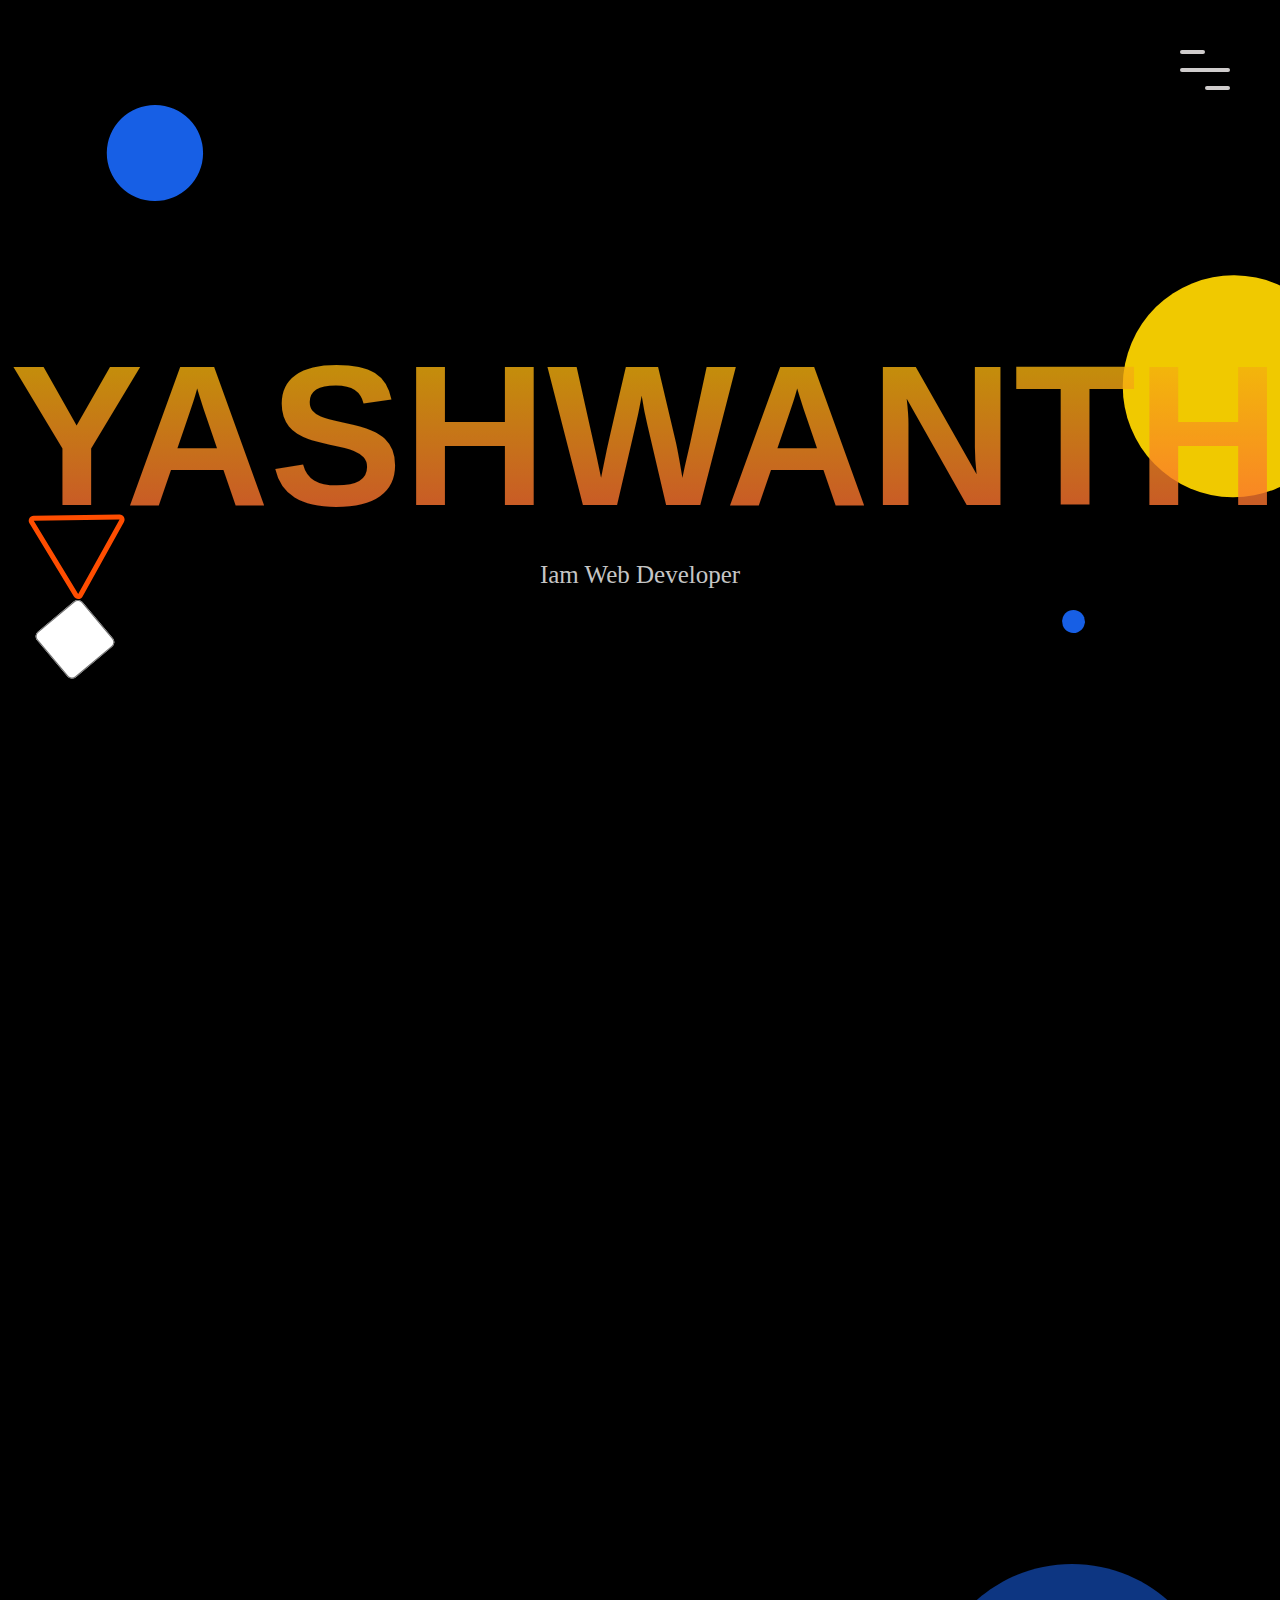
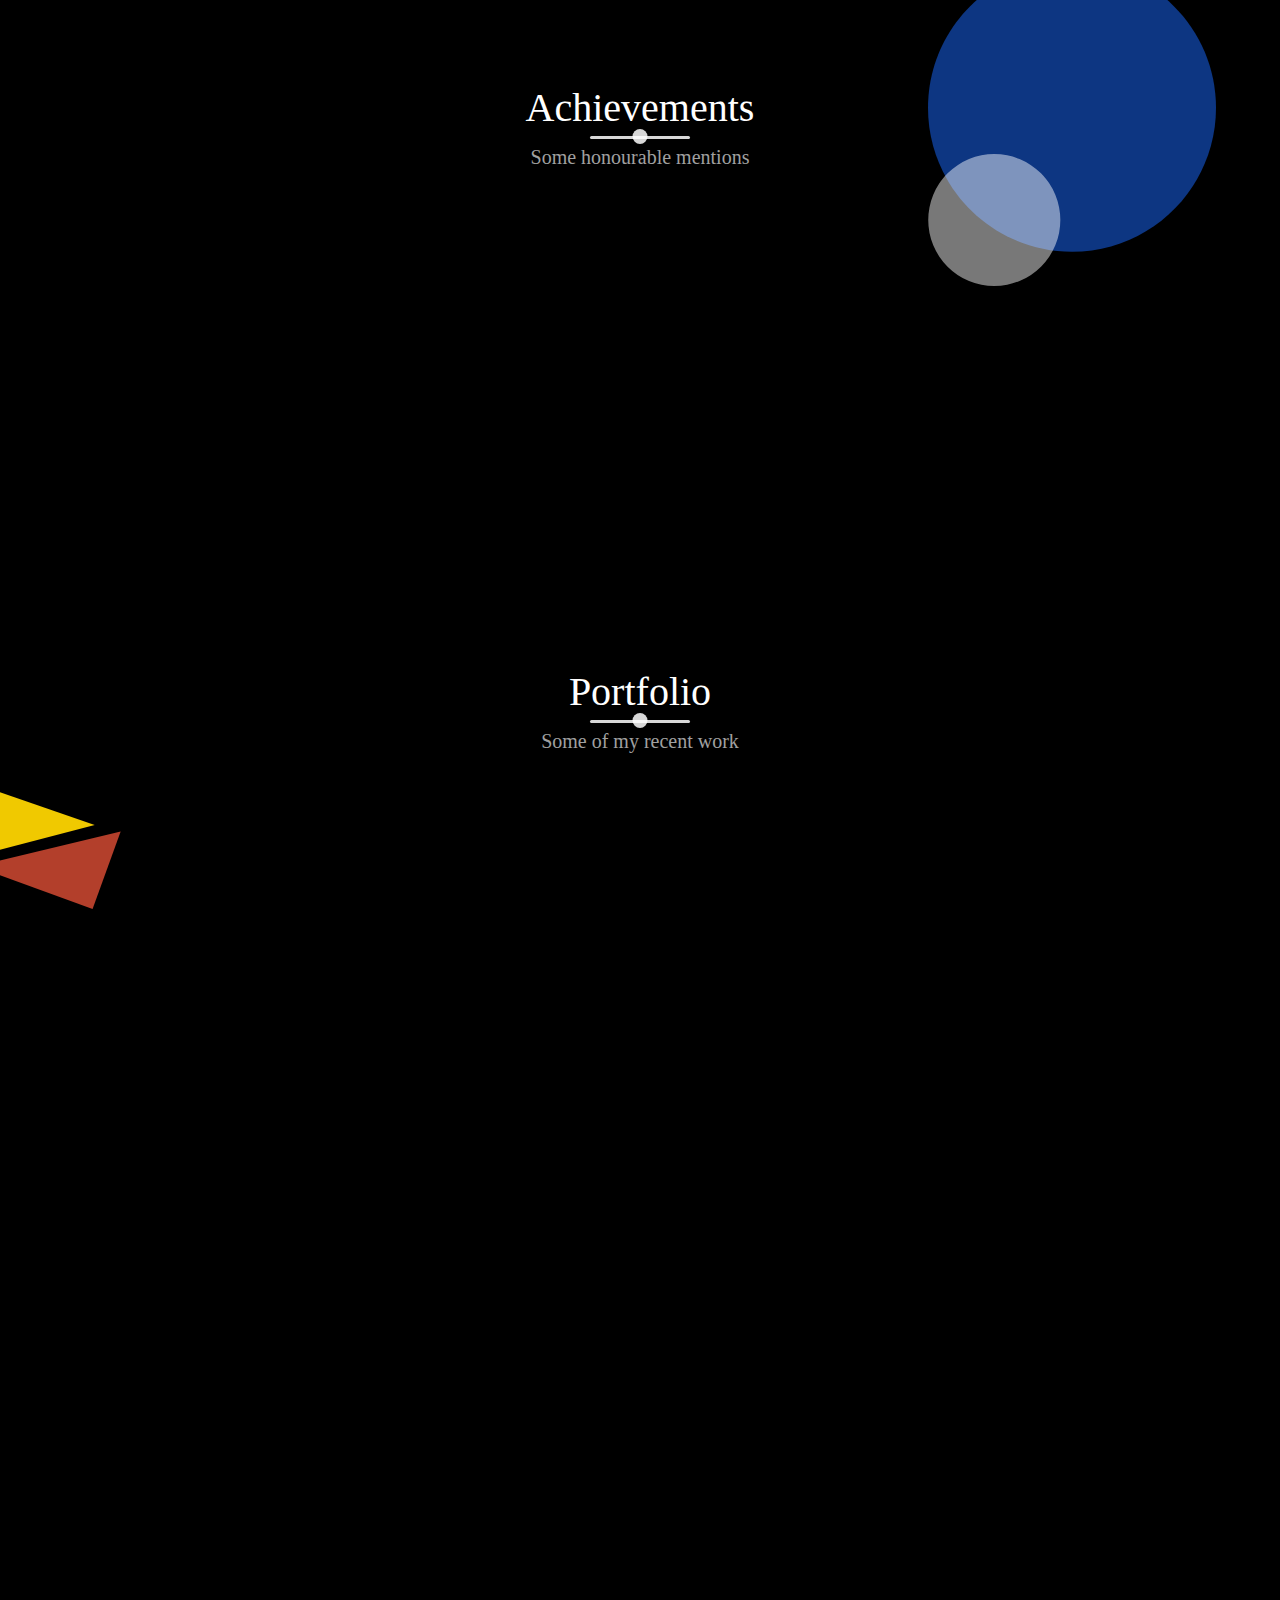
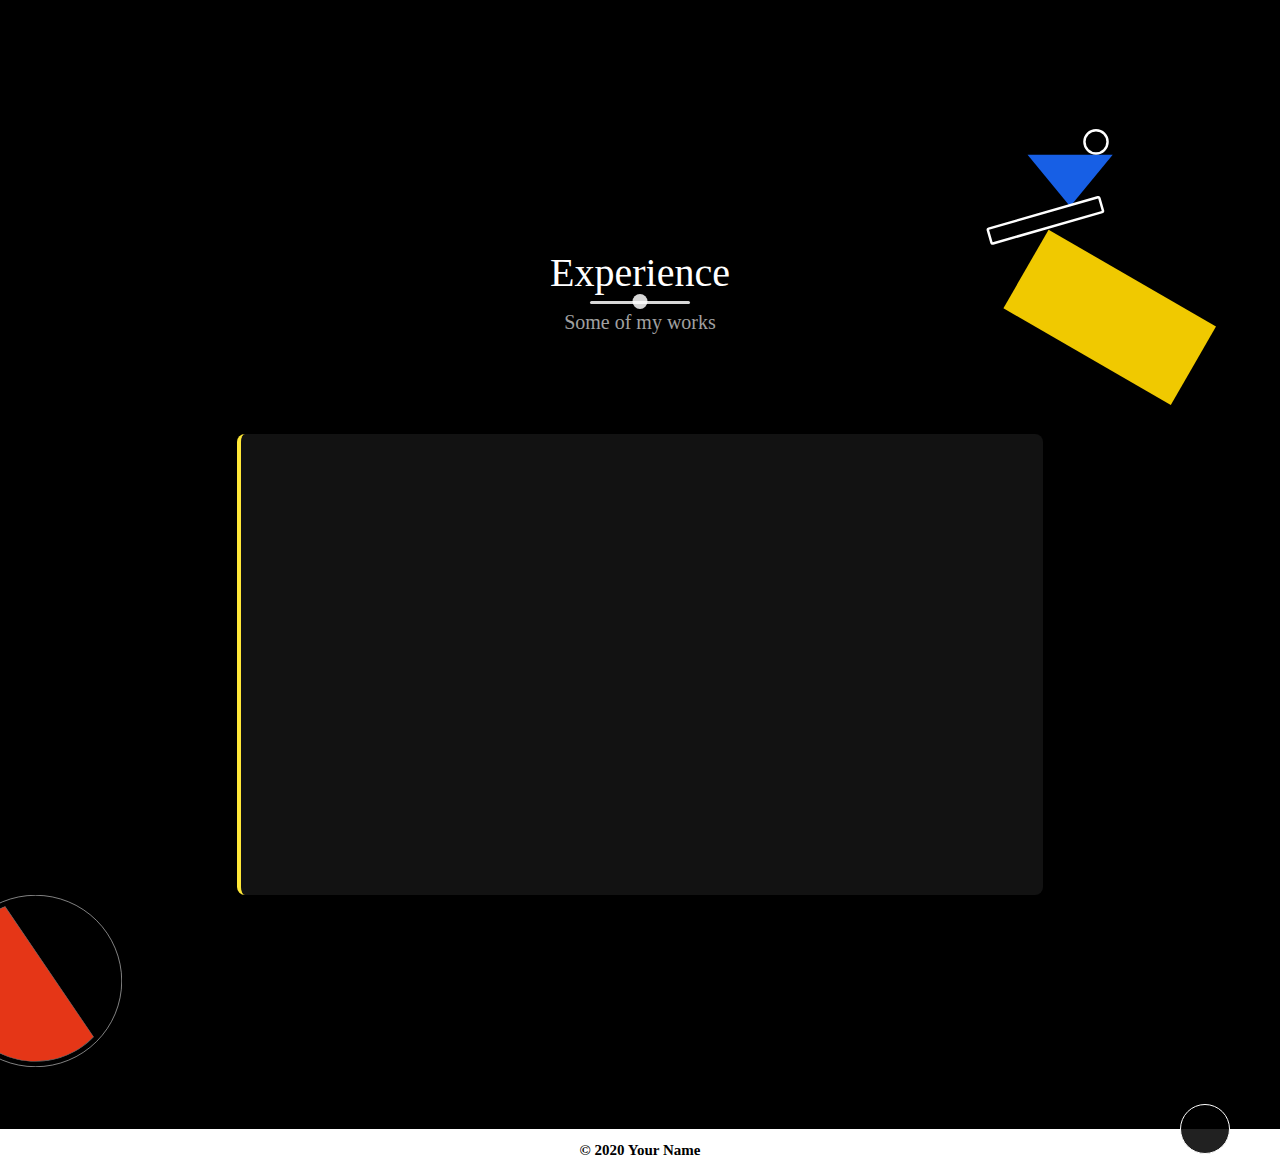
<file: Task4/Basic Portfolio Website/index.html>
<!DOCTYPE html>
<html lang="en">

<head>
    <meta charset="UTF-8">
    <meta name="viewport" content="width=device-width, initial-scale=1">
    <title>Your Name</title>
    <link rel="stylesheet" href="https://unpkg.com/aos@next/dist/aos.css" />
    <link rel="stylesheet" href="https://use.fontawesome.com/releases/v5.7.2/css/all.css"
        integrity="sha384-fnmOCqbTlWIlj8LyTjo7mOUStjsKC4pOpQbqyi7RrhN7udi9RwhKkMHpvLbHG9Sr" crossorigin="anonymous">
    <link rel="stylesheet" href="main.css">
    <link rel='icon' href='favicon.ico' type='image/x-icon'/>
    <link href="//db.onlinewebfonts.com/c/bd317adf74e5e7e564eb61ce9926cc6d?family=Gotham" rel="stylesheet" type="text/css"/>
    <link href="//db.onlinewebfonts.com/c/9a2bc11be56851dde98c1b49302cc21a?family=Gotham+Medium" rel="stylesheet" type="text/css"/>
    <link href="//db.onlinewebfonts.com/c/0923ee644c97a87d70269aa80a6f1e79?family=The+Historia+Demo" rel="stylesheet" type="text/css"/>
    <meta name="google-site-verification" content="9P7lBLkCpxEcZAig0uq5LQzN-YUIhlLA37V1Gj3avcg" />
</head>

<body>
    <header>
        <div class="left-circ" >
                <img src="images/Group 1953.svg" alt="" >
            </div>
            <div class="circle-img" >
                <img src="images/Group 1951.svg" alt="" >
            </div>
        <div class="menu-toggler">
            <div class="bar half start"></div>
            <div class="bar"></div>
            <div class="bar half end"></div>
        </div>
        <nav class="top-nav">
            <ul class="nav-list">
                <li>
                    <a href="index.html" class="nav-link">Home</a>

                </li>
                <li>
                    <a href="#about" class="nav-link">About</a>

                </li>
                <li>
                    <a href="#services" class="nav-link">Achievements</a>

                </li>
                <li>
                    <a href="#portfolio" class="nav-link">Portfolio</a>

                </li>
                <li>
                    <a href="#experience" class="nav-link">Experience</a>

                </li>
               
            </ul>
        </nav>
        <div class="landing-text">
           
           
            <h1>YASHWANTH</h1>
            <h6>Iam Web Developer</h6>
            <div class="scrolldown">
                <span></span>
                <span></span>
                <span></span>
            </div>
        </div>
        
    </header>

    <section class="about" id="about">
        <div class="container">
            <div class="profile-img" >
                <img src="images/profileimg.jpg"  data-aos="fade-up" data-aos-delay="300ms">
                
            </div>
            <div class="skills-img" >
                <img src="images/blackball.svg" alt="" >
            </div>
            
            <div class="about-details" data-aos="fade-up" data-aos-delay="300ms" >
                <div class="about-heading">
                    <h1>About</h1>
                    <h6>Myself</h6>
                </div>
                <br>
                <h3> Hi! This is Yashwanth. </h3>
                <br>
                <p>
                  i am pursuing MCA in aditya university.
                    
                    <br> 
                    <br>
                    <a href="" class="cta">Checkout my Resume</a>
                
                    
                </p>
                <br>
               
                <address>Contact me here <a href="mailto:yourmail@gmail.com" > yourmail@gmail.com</a>
                </address>
                
                <div class="social-media"  >
                    <ul class="nav-list"  >
                        <li>
                            <a href="" class="icon-link">
                                <i class="fab fa-linkedin"></i>
                            </a>
                        </li>
                        <li>
                            <a href="" class="icon-link">
                                <i class="fab fa-github-square"></i>
                            </a>
                        </li>
                        <li>
                            <a href="" class="icon-link">
                                <i class="fab fa-twitter-square"></i>
                            </a>
                        </li>
                        <li>
                            <a href="" class="icon-link">
                                <i class="fab fa-behance-square"></i>
                            </a>
                        </li>
                        <li>
                            <a href="" class="icon-link">
                                <i class="fab fa-medium"></i>
                            </a>
                        </li>
                    </ul>
                </div>
                 
            </div>
            
        </div>
    </section>

    <section class="services" id="services" >
        
        <div class="container">
            <div class="services-img" >
                <img src="images/Rectangle 5651.svg" alt="" >
            </div>
            <div class="section-heading" >
                <h1>Achievements</h1>
                <h6>Some honourable mentions</h6>
            </div>
          
            <div class="my-skills" data-aos="fade-right" data-aos-delay="100ms">
                <div class="skill"  data-date="Title" data-aos="fade-right" data-aos-delay="300ms">
          
                    <h3>Achievement 1</h3>
                    <p>
                        Lorem ipsum, dolor sit amet consectetur adipisicing elit. Nesciunt accusantium magni ex sapiente incidunt at reprehenderit, nulla inventore. Illum, porro aperiam?
                    </p>
                    <br>
                    <a href=" " class="cta">View Project/Certificate</a>
                </div>
                <div class="skill" data-date="Title" data-aos="fade-right" data-aos-delay="600ms">
                
                    <h3>Achievement 2</h3>
                    <p>
                        Lorem ipsum, dolor sit amet consectetur adipisicing elit. Nesciunt accusantium magni ex sapiente incidunt at reprehenderit, nulla inventore. Illum, porro aperiam?
                    </p>
                    <br>
                    <a href="" class="cta">View Project/Certificate</a>
                </div>
                <div class="skill" data-date="Title" data-aos="fade-right" data-aos-delay="900ms">

                    <h3>Achievement 3</h3>
                    <p>
                        Lorem ipsum, dolor sit amet consectetur adipisicing elit. Nesciunt accusantium magni ex sapiente incidunt at reprehenderit, nulla inventore. Illum, porro aperiam? 
                    </p>
                    <br>
                    <a href=" " class="cta">View Project/Certificate</a>
                </div>
                <div class="skill" data-date="Title" data-aos="fade-right" data-aos-delay="1200ms">
                   
                    <h3>Achievement 4</h3>
                    <p>
                        Lorem ipsum, dolor sit amet consectetur adipisicing elit. Nesciunt accusantium magni ex sapiente incidunt at reprehenderit, nulla inventore. Illum, porro aperiam?
                    </p>
                    <br>
                    <a href="" class="cta">View Project/Certificate</a>
                </div>
                
                
            </div>
           
            </div>
        </div>
    </section>

    <section class="portfolio" id="portfolio">
        <div class="container">
            <div class="section-heading">
                <h1>Portfolio</h1>
                <h6>Some of my recent work</h6>
            </div>
            <div class="portfolio-item" data-aos="fade-in" data-aos-duration="300ms">
                <div class="portfolio-img has-margin-right">
                    <img src="images/portitem2.png" alt="">
                </div>
                <div class="portfolio-description">
                    <h6>Project 1</h6>
                    <h1>Key Point of Project</h1>
                    <p>
                        Lorem ipsum, dolor sit amet consectetur adipisicing elit. Nesciunt accusantium magni ex sapiente incidunt at reprehenderit, nulla inventore. Illum, porro aperiam? 
                        </p>
                    <a href="" class="cta">View Project</a>
                </div>
            </div>
            <div class="portfolio-item" data-aos="fade-in" data-aos-duration="300ms">
                <div class="portfolio-description has-margin-right">
                    <h6>Project 2</h6>
                    <h1>Key Point of Project</h1>
                    <p>
                        Lorem ipsum, dolor sit amet consectetur adipisicing elit. Nesciunt accusantium magni ex sapiente incidunt at reprehenderit, nulla inventore. Illum, porro aperiam?
                    </p>
                    <a href="" class="cta">View Project</a>
                </div>
                <div class="portfolio-img has-margin-left">
                    <img src="images/portitem1.png" alt="">
                </div>
            </div>
            <div class="portfolio-item" data-aos="fade-in" data-aos-duration="300ms">
                <div class="portfolio-img has-margin-right">
                    <img src="images/portitem3.png" alt="">
                </div>
                <div class="portfolio-description">
                    <h6>Project 3</h6>
                    <h1>Key Point of the Project</h1>
                    <p>
                        Lorem ipsum, dolor sit amet consectetur adipisicing elit. Nesciunt accusantium magni ex sapiente incidunt at reprehenderit, nulla inventore. Illum, porro aperiam?
                    </p>
                    <a href="" class="cta">View Project</a>
                </div>
            </div>
            <div class="experience-img" >
                <img src="images/Group 1949.svg" alt="" >
            </div>
            
        </div>
    </section>

    <section class="experience" id="experience">
        <div class="container" >
            <div class="section-heading">
                <h1>Experience</h1>
                <h6>Some of my works</h6>
            </div>
            <div class="timeline" >
                <ul>
                    <li class="date" data-date="Month 2021-Month 2021" data-aos="fade-up" data-aos-duration="300ms">
                        <h1>Designation 1</h1>
                        <p>Lorem ipsum, dolor sit amet consectetur adipisicing elit. Nesciunt accusantium magni ex sapiente incidunt at reprehenderit, nulla inventore. Illum, porro aperiam?
                        </p>
                        <br>
                        <a href="" class="cta">View Work</a>
                    </li>
                    <li class="date" data-date="Month 2020-Month 2020 | Month 2021-Month 2021" data-aos="fade-up" data-aos-duration="300ms">
                        <h1>Designation 2</h1>
                        <p>Lorem ipsum, dolor sit amet consectetur adipisicing elit. Nesciunt accusantium magni ex sapiente incidunt at reprehenderit, nulla inventore. Illum, porro aperiam?
                        </p>
                        <br>
                        <a href="" class="cta">View Work</a>
                    </li>
                    <li class="date" data-date="Month 2019-Month 2019" data-aos="fade-up" data-aos-duration="300ms">
                        <h1>Designation 3</h1>
                        <p>Lorem ipsum, dolor sit amet consectetur adipisicing elit. Nesciunt accusantium magni ex sapiente incidunt at reprehenderit, nulla inventore. Illum, porro aperiam?
                        </p>
                        <br>
                        <a href="" class="cta">View Project</a>
                    </li>
                </ul>
                <div class="contact-img" >
                    <img src="images/Group 1956.svg" alt="" >
                </div>
            </div>
        </div>
    </section>

   
    <footer class="copyright">
        <div class="up" id="up">
            <i class="fas fa-chevron-up"></i>
        </div>
        <p>&copy; 2020 Your Name</p>
    </footer>
    <script src="https://ajax.googleapis.com/ajax/libs/jquery/3.3.1/jquery.min.js"></script>
    
    <script src="https://unpkg.com/aos@next/dist/aos.js"></script>
    <script src="main.js"></script>
</body>

</html>
</file>
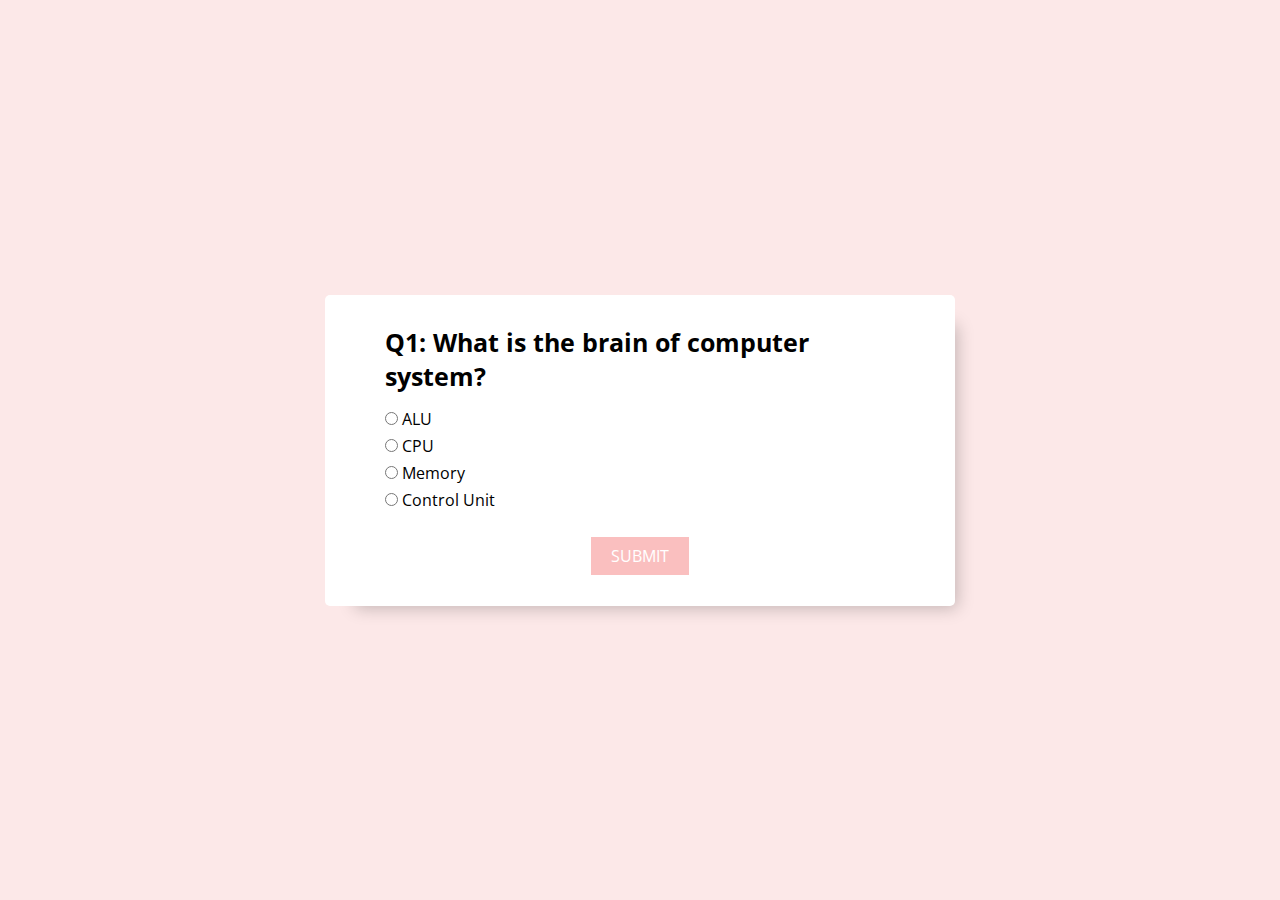
<file: Task3/QUIZ-APP-2/QUIZ-APP-2/index.html>
<!DOCTYPE html>
<html lang="en">
  <head>
    <meta charset="UTF-8" />
    <meta http-equiv="X-UA-Compatible" content="IE=edge" />
    <meta name="viewport" content="width=device-width, initial-scale=1.0" />
    <link rel="stylesheet" href="style.css" />
    <title>Quiz Website</title>
  </head>
  <body>

    <div class="main-div">
      <div class="inner-div">
        <h1 class="question">Question comes here.</h1>
        <ul>
          <li>
            <input type="radio" class="ans" name="ans" id="ans1" />
            <label for="answer" class="answer1">Answer option</label>
          </li>
          <li>
            <input type="radio" class="ans" name="ans" id="ans2" />
            <label for="answer" class="answer2">Answer option</label>
          </li>
          <li>
            <input type="radio" class="ans" name="ans" id="ans3" />
            <label for="answer" class="answer3">Answer option</label>
          </li>
          <li>
            <input type="radio" class="ans" name="ans" id="ans4" />
            <label for="answer" class="answer4">Answer option</label>
          </li>
        </ul>
        <div class="button-container">
          <buttom id="submit">Submit</buttom>
        </div>
        <div id="scoring" class="scoreBox">
            
        </div>
      </div>
    </div>
    <script src="script.js"></script>
  </body>
</html>
</file>
<file: Task4/Basic Portfolio Website/main.css>
@import url(//db.onlinewebfonts.com/c/0923ee644c97a87d70269aa80a6f1e79?family=The+Historia+Demo); 
@font-face {font-family: "The Historia Demo"; src: url("//db.onlinewebfonts.com/t/0923ee644c97a87d70269aa80a6f1e79.eot"); src: url("//db.onlinewebfonts.com/t/0923ee644c97a87d70269aa80a6f1e79.eot?#iefix") format("embedded-opentype"), url("//db.onlinewebfonts.com/t/0923ee644c97a87d70269aa80a6f1e79.woff2") format("woff2"), url("//db.onlinewebfonts.com/t/0923ee644c97a87d70269aa80a6f1e79.woff") format("woff"), url("//db.onlinewebfonts.com/t/0923ee644c97a87d70269aa80a6f1e79.ttf") format("truetype"), url("//db.onlinewebfonts.com/t/0923ee644c97a87d70269aa80a6f1e79.svg#The Historia Demo") format("svg"); }

@import url(//db.onlinewebfonts.com/c/9a2bc11be56851dde98c1b49302cc21a?family=Gotham+Medium);
@font-face {font-family: "Gotham Medium"; src: url("//db.onlinewebfonts.com/t/9a2bc11be56851dde98c1b49302cc21a.eot"); src: url("//db.onlinewebfonts.com/t/9a2bc11be56851dde98c1b49302cc21a.eot?#iefix") format("embedded-opentype"), url("//db.onlinewebfonts.com/t/9a2bc11be56851dde98c1b49302cc21a.woff2") format("woff2"), url("//db.onlinewebfonts.com/t/9a2bc11be56851dde98c1b49302cc21a.woff") format("woff"), url("//db.onlinewebfonts.com/t/9a2bc11be56851dde98c1b49302cc21a.ttf") format("truetype"), url("//db.onlinewebfonts.com/t/9a2bc11be56851dde98c1b49302cc21a.svg#Gotham Medium") format("svg"); }/*Start global*/


*{
    margin: 0;
    padding: 0;
    box-sizing: border-box;
    
}

html{
    font-size: 10px;
    font-family: 'Gotham Medium';
    color: #c5c5c5;
}

body{
    width: 100%;
    height: 100%;
    background: black no-repeat center fixed;
    background-size: cover;
}

section{
    padding: 6rem 0;
}

a{
    text-decoration: none;
    color:#2e89ff;
}

address { 
    display: block;
    font-style: normal;
    font-size: 1.8rem;
  } 

p{
    font-family: 'Gotham Medium';
    line-height: .6cm;
    font-size: 1.8rem;
    font-weight: 200;
}

img{
    width: 100%;
}


/*End global*/

/*Start reusable*/
.container{
    width: 90%;
    max-width: 120rem;
    height: 100%;
    margin: 0 auto;
    position: relative;
}

.section-heading{
    text-align: center;
    margin-bottom: 10rem;
}

.section-heading h1{
    font-size: 4rem;
    color: rgb(255, 255, 255);    
    font-weight: 400;
    position: relative;
    margin-bottom: 1.5rem
}

.section-heading h1::before,
.section-heading h1::after{
  content: '';
  position: absolute;
  bottom: -.8rem;
  left: 50%;
  transform: translateX(-50%);
  background-color: rgba(255, 255, 255, 0.842);
}

.section-heading h1::before{
  width: 10rem;
  height: 3px;
  border-radius: .8rem;
  }

.section-heading h1::after{
    width: 1.5rem;
    height: 1.5rem;
    border-radius: 100%;
    bottom: -1.3rem;
    }
  

.section-heading h6{
    margin-top: 1rem;
    font-size: 2rem;
    font-weight: 300;
    color: rgb(160, 160, 160);
    }

.has-margin-right{
    margin-right: 5rem;
}
.has-margin-left{
    margin-left: 5rem;
}
/*End reusable*/

/*Start header*/
header{
    width: 100%;
    height: 100vh;
}

.top-nav{
    width: 100%;
    height: 100vh;
    position: fixed;
    top: -100vh;
    z-index: 50;
    background-color: #1e1e35e8;
    border-bottom-right-radius: 100%;
    border-bottom-left-radius: 100%;
    transition: all 650ms cubic-bezier(1,0,0,1);
}

.nav-list{
    list-style: none;
    width: 100%;
    height: 100%;
    display: flex;
    justify-content: center;
    align-items: center;
}

li{
    margin: 0 2rem;
}


.nav-link{
    font-family: 'The Historia Demo' ;   
    font-size: 5rem;
    padding: 1rem;
    color: #eee;
    text-decoration: none;
}

.nav-link:hover,
.nav-link:focus{
    background: linear-gradient(#f0c800ce,#ff5a3dcb);
    -webkit-background-clip: text;
    -webkit-text-fill-color: transparent;
}

.top-nav.open{
    top: 0;
    border-radius: initial;
}

.menu-toggler{
    position: absolute;
    top: 5rem;
    right: 5rem;
    width: 5rem;
    height: 4rem;
    display: flex;
    flex-direction: column;
    justify-content: space-between;
    cursor: pointer;
    z-index: 1500;
    transition: transform 850ms ease-out;
}

.menu-toggler.open{
    transform: rotate(-45deg);
}

.bar{
    background: rgb(207, 204, 204);
    width: 100%;
    height: 4px;
    border-radius: .8rem;
}

.bar.half{
    width: 50%;
}

.bar.start{
    transform-origin: right;
    transition: transform 650ms cubic-bezier(.54,-.81,.57,.57);
}

.open .bar.start{
    transform: rotate(-450deg) translateX(.8rem);
}
.bar.end{
    align-self: flex-end;
    transform-origin: left;
    transition: transform 650ms cubic-bezier(.54,-.81,.57,.57);
}
.open .bar.end{
    transform: rotate(-450deg) translateX(-.8rem);
}
.landing-text{
    position: absolute;
    top: 50%;
    left: 50%;
    transform: translate(-50%, -50%);
    width: 100%;
    text-align: center;
    z-index: 1;

}

.landing-text h1{
    font-size: 20rem;
    font-family: 'The Historia Demo',sans-serif;
    background: linear-gradient(#f0c800ce,#ff5a3dcb);
    -webkit-background-clip: text;
    -webkit-text-fill-color: transparent;
    padding: 1rem;
    user-select: none;
}

.landing-text h6{
    font-size: 2.5rem;
    font-weight: 300;
}

.left-circ{
    position: relative;
    height: 75%;
    width: 17%;
    top: 10%;
    animation:move2 4s infinite;
    animation-delay: 0s;
}
.circle-img{
    position: absolute;
    width: 18%;
    height: 11%;
    right: 0%;
    top: 30%;
    animation:move 4s infinite;
    animation-direction: initial;

}

.landing-text .scrolldown{
    position: absolute;
    bottom: -20rem;
    left: 50%;
    width: 40px;
    height: 40px;
    background-color: rgba(255, 255, 255, 0);
    transform: translateY(-80px) translateX(-50%)
    rotate(45deg);
}

 .scrolldown span{
    position: absolute;
    top: 0;
    left: 0;
    display: block;
    width: 100%;
    height: 100%;
    border-bottom: 2px solid #fff ;
    border-right: 2px solid #fff ;
    animation: animate 1.5s linear infinite;
    opacity: 0;
}

.scrolldown span:nth-child(1){
    transform: translate(-15px, -15px);
    animation-delay: -0.4s;
}
.scrolldown span:nth-child(2){
    transform: translate(0, 0);
    animation-delay: -0.2s;
    
}
.scrolldown span:nth-child(3){
    transform: translate(15px,15px);
    animation-delay: 0s;
}

@keyframes animate{
    0%{
        top: -5px;
        left: -5px;
        opacity: 0;
    }
    25%{
        top: 0px;
        left: 0px;
        opacity: 1;
    }
    50%, 100%{
        top: 5px;
        left: 5px;
        opacity: 0;
    }
}
/*End header*/

/*Start about*/
.about .container{
    display: flex;
    align-items: center;
    justify-content: center;
}

.about-heading{
    text-align: center;
    text-transform: uppercase;
    line-height: 0;
    margin-bottom: 6rem;
}
.about-heading h1{
    font-size: 10rem;
    opacity: .3;
    font-weight: 500;
}

.about-heading h6{
    font-size: 2rem;
    font-weight: 400;
}
.container{
    position: relative;
}

.about-details h3{
    font-size: 3rem;
    font-weight: 400;
    color: white;
}

.about-details a:hover{
    color: #0059ff;
}

.profile-img{
    flex: .8;
    margin-right: 5rem;
}

.about-details{
    flex: 1;
}

.social-media{
    margin-top: 5rem;
}

.social-media i{
    font-size: 5rem;
    transition: color 650ms;
}

.fa-medium:hover{
    color: #ffffff;
}

.fa-github-square:hover{
    color: #ffffff;
}

.fa-linkedin:hover{
    color: #ffffff ;
}


.fa-twitter-square:hover{
    color: #ffffff ;
}

.fa-behance-square:hover{
    color: #ffffff ;
}

.skills-img{
    position: absolute;
    width: 25%;
    height: 15%;
    top: 100%;
    right: 0%;
    animation:move2 4s infinite;
}


/*End about*/

/*Start services*/
.services-img{
    position: absolute;
    left:-10%;
    top: 70rem;
    height: 10%;
    width: 15%;
    animation:move2 4s infinite;
}

.my-skills{
    border-top: 4px solid #ff5a3d;   
    position: relative;
    margin-top: 15rem;
    display: grid;
    grid-template-columns: repeat(auto-fit, minmax(15rem,1fr));
    grid-gap: 3rem;
    text-align: left;
}
.skill{
    display: flex;
    flex-direction: column;
    justify-content: left;
    align-items: left;
}

.skill h3{
    text-align: left;
    color: #ffee00;
    letter-spacing: 2px;
    font-size: large;
    margin: 2rem -2px 2rem 0;

}
.skill h1{
    text-align: left;
    letter-spacing: 2px;
    margin: 2rem -2px 2rem 0;
}

.my-skills .skill{
    border-right: none;
    margin-right:  1rem;
    padding-right: 1rem;
    position: relative;
}


.my-skills .skill:last-of-type{
    padding-bottom: 0;
    margin-bottom: 0;
    border: none;
}


.my-skills .skill::before,
.my-skills .skill::after{
    position: absolute;
    display: grid;
    left: 0%;
    transform: translateX(-50%);
}

.my-skills .skill::before{
    content: attr(data-date);
    top: -5rem;
    text-align-last: auto;
    text-align: right;
    font-size: 1.5rem;
    color: white;
    margin-left: 5rem;
}

.my-skills .skill::after{
    top: -1rem;
    content: '';
    box-shadow: 0 0 0 4px #ff5a3d;
    border-radius: 100%;
    height: 1.5rem;
    width: 1.5rem; 
    background-color: #ffe838;
}

.my-skills a{
    color:#ff961e;
    font-size: 1.5rem;
    text-decoration: underline;
}
.my-skills a:hover{
color:#c26700;
}
/*End services*/

/*Start portfolio*/
.portfolio-item{
    display: flex;
    align-items: center;
    justify-content: center;
    margin-bottom: 5rem;
}
.portfolio-item:last-child{
    margin-bottom: 0;
}

.portfolio-img{
    flex: .9;
}

.portfolio-description{
    flex: 1;
    font-size: 4rem;
}

.portfolio-description h1{
    font-size: 3rem;
    margin: 1rem 0;
    font-weight: 400;
}
.portfolio-description h6{
    font-size: 1.5rem;
    text-transform: uppercase;
    font-weight: 350;
    opacity: .6;
    margin-bottom: 0rem;
    
}

.portfolio-description .cta{
    display: inline-block;
    margin-top: 2.5rem;
    font-size: 1.5rem;
    text-transform: uppercase;
    color: #2e89ff;
}

.portfolio-description .cta:hover{
    color: #0059ff;
}


/*End services*/

/*Start timeline*/
.timeline ul{
    border-left: 4px solid #ffe838;
    border-radius: .8rem;
    background-color: rgba(29, 29, 29, 0.616);
    margin: 0 auto;
    position: relative;
    padding: 5rem;
    list-style: none;
    text-align: left;
    width: 70%;

}

.timeline h1{
    
    letter-spacing: 1px;
    text-transform: uppercase;
    font-weight: 400;
    margin-bottom: 1rem;
    color: #ffffff;
    
}

.timeline .date{
    border-bottom: 1px solid rgba(255, 255, 255, 0.281);
    margin-bottom:  1rem;
    padding-bottom: 1rem;
    position: relative;
}

.timeline .date:last-of-type{
    padding-bottom: 0;
    margin-bottom: 0;
    border: none;
}

.timeline .date::before,
.timeline .date::after{
    position: absolute;
    display: block;
    top: 50%;
    transform: translateY(-50%);
    
}
.timeline a{
    text-decoration: underline;
    color:#ffae17;
    font-size: 1.5rem;
     
}

.timeline a:hover{
    color: #cf8906;
}

.timeline .date::before{
    content: attr(data-date);
    left: -25rem;
    text-align: right;
    min-width: 12rem;
    font-size: 1.5rem;
    color: white;
    width: 8rem;  
    text-align: center;
}

.timeline .date::after{
    content: '';
    box-shadow: 0 0 0 4px #ffe838;
    border-radius: 100%;
    left: -8rem;
    height: 1.5rem;
    width: 1.5rem;
    background-color: #313534;
}
.experience-img{
    position: absolute;
    height: 50%;
    width: 20%;
    right: 0%;
    animation:move 4s infinite;
}

.contact-img{
    position: relative;
    left: -10%;
    width: 15%;
    height: 15%;
    animation:move2 4s infinite;

}


/*End timeline*/

/*Start contact*/
/*End contact*/

/*Start footer*/
.copyright{
    width: 100%;
    text-align: center;
    vertical-align: middle;
    background-color: #ffffff;
    padding: 1rem 0;
    position: relative;
}

.up{
    position: absolute;
    width: 5rem;
    height: 5rem;
    border: 1px white solid;
    background-color: #000000de;
    top: -2.5rem;
    right: 5rem;
    border-radius: 100%;
    display: flex;
    animation: pulse 2s infinite;
    cursor: pointer;
    }


.up i{
    color: #ffffff;
    font-size: 2rem;
    margin: auto;
   
} 

.copyright p{
    font-size: 1.5rem;
    color: black;
    font-weight: 600;
    font-family: 'Gotham Medium';
    
}

/*End footer*/

/*Start animations*/
@keyframes move{
    0% {
		transform: scale(0.95);
		box-shadow: 0 0 0 0 rgba(0, 0, 0, 0.7);
	}

	70% {
		transform: scale(1);
		box-shadow: 0 0 0 10px rgba(0, 0, 0, 0);
	}

	100% {
		transform: scale(0.95);
		box-shadow: 0 0 0 0 rgba(0, 0, 0, 0);
	}
  
}
@keyframes move1{
    0% {
		transform: scale(1.05);
		box-shadow: 0 0 0 0 rgba(0, 0, 0, 0.7);
	}

	70% {
		transform: scale(1);
		box-shadow: 10 0 0 0px rgba(0, 0, 0, 0);
	}

	100% {
		transform: scale(1.05);
		box-shadow: 0 0 0 0 rgba(0, 0, 0, 0);
	}
  
}
@keyframes move2{
    100% {
		transform: scale(1.15);
		box-shadow: 0 0 0 0 rgba(0, 0, 0, 0);
	}

	70% {
		transform: scale(1);
		box-shadow: 10 0 0 0px rgba(0, 0, 0, 0);
	}

	0% {
		transform: scale(1.15);
		box-shadow: 0 0 0 0 rgba(0, 0, 0, 0.7);
	}
  
}
@keyframes pulse{
    0%{
        box-shadow: 0 0 0 0 rgba(253,87,191,.99);
    }
    70%{
        box-shadow: 0 0 0 0 rgba(253,87,191,0);
    }
    100%{
        box-shadow: 0 0 0 0 rgba(253,87,191,0);
    }
}


/*End animations*/

/*Start media queries*/
@media screen and (max-width: 768px){
    body{
        width: 100%;
        height: 100%;
        background: black no-repeat center fixed;
        background-size: cover;
    }
    p{
        font-size: small;
    }
    .section-heading h1::after{
        width: 1.3rem;
        height: 1.3rem;
        border-radius: 100%;
         
        }

    .landing-text h1{
        font-size: 15rem;

    }
    .landing-text h6{
        font-size: 1.7rem;
    }
    .nav-list{
        flex-direction: column;
    }

    li{
        margin: 2rem 0;

    }
    .nav-link{
        font-size: 4.5rem;
    }

    .circle-img{
        width: 25%;
        height: 40%;
        top: 50rem;
    }

    .profile-img{
        flex: 1;
    }

    .about-heading h1{
        font-size: 8rem;
    }

    .section-heading h1{
        font-size: 3rem;

    }
    .about-details h3{
        font-size: 2rem;
        font-weight: 400;
        color: white;
    }
   
    .about-details .nav-list{
        flex-direction:  initial;

    }

    .about-details li{
        margin: 0 2rem;
    }

    .skills-img{
        top: 50rem;
    }

    .services-img{
        top: 100rem;
     
    }
    .my-skills{
        border-top: 4px solid #ff5a3d;   
        position: relative;
        margin-top: 10rem;
        display: grid;
        margin-left: 3rem;
        grid-template-columns: repeat(auto-fit, minmax(13rem,1fr));
        grid-gap: 1rem;
        text-align: left;
    }
    .skill{
        display: flex;
        flex-direction: column;
        justify-content: left;
        align-items: left;
         
    }
    
    .skill h3{
        text-align: left;
        color: #ffee00;
        letter-spacing: 2px;
        font-size: medium;
        margin: 2rem -2px 2rem 0;
    
    }
    .skill h1{
        text-align: left;
        letter-spacing: 1px;
        margin: 2rem -2px 2rem 0;
    }
    
    .my-skills .skill{
        border-right: none;
        margin-right:  0rem;
        padding-right: 0rem;
        position: relative;
    }
    
    
    .my-skills .skill:last-of-type{
        padding-bottom: 0;
        margin-bottom: 0;
        border: none;
    }
    
    
    .my-skills .skill::before,
    .my-skills .skill::after{
        position: absolute;
        display: grid;
        left: 0%;
        transform: translateX(-50%);
    }
    .my-skills a{
            color:#ff961e;
            font-size: 1.5rem;
            text-decoration: underline;
    }
    .my-skills a:hover{
        color:#c26700;
    }

    .my-skills .skill::before{
        content: attr(data-date);
        top: -5rem;
        text-align-last: auto;
        text-align: right;
        min-width: 12rem;
        font-size: 1.5rem;
        color: white;
        text-align: center;
        margin-left: 2rem;
    }
    
    .my-skills .skill::after{
        top: -1rem;
        content: '';
        box-shadow: 0 0 0 4px #ff5a3d;
        border-radius: 100%;
        height: 1.5rem;
        width: 1.5rem; 
        background-color: #ffe838;
    }

    .icon-container{
        width: 7rem;
        height: 7rem;
    }

    .icon-container i{
        font-size: 4rem;
    }

    .timeline ul{
        margin: 0 0 0 auto;
    }

    .timeline .date::before{
        left: -20rem;
    }
    .timeline .date::before{
        font-size: 1.3rem;
        padding-left: 1rem;
        width: 5rem;  
        text-align: center;
    }

    .timeline .date::after{
        left: -5.9rem;
    }
    .timeline .date{
        border-bottom: 1px solid rgba(255, 255, 255, 0.281);
        margin-bottom:  1rem;
        font-size: 1rem;
        padding-bottom: 1rem;
        position: relative;
    
    }

}

@media screen and (max-width: 600px){
    .menu-toggler{
        top: 2rem;
        right: 2rem;
    }
    p{
        font-size: small;
    }

    .landing-text .scrolldown{
        width: 30px;
        height: 30px;    
    }

    .landing-text h1{
        font-size: 8rem;

    }
    .landing-text h6{
        font-size: 1.4rem;
    }
    .nav-link{
        font-size: 3.5rem;
    }

    .about-heading h1{
        font-size: 7rem;
    }

    .about-details h3{
        font-size: 2rem;
        font-weight: 300;
        color: white;
    }
   
 
    .about .container{
        display: list-item;       
    }
    .circle-img{
        width: 30%;
        height: 45%;
        top: 60rem;
    }
    .left-circ{
        width: 30%;
        height: 70%;
        top: 5%
    }

    .services-img{
        width: 22%;
        height: 15%;
        top: 110rem;
    }

    .profile-img{
        top: -10%;
        margin: 0 0 7rem 0;
    }
    
    .skills-img{
        top: 100%;
    }
    .my-skills{
        border-left: 4px solid #ff5a3d;   
        border-top: none;
        position: relative;
        align-items: center;
        display: grid;
        margin: 13rem;
        grid-template-columns: repeat(auto-fit, minmax(25rem,1fr));
        grid-gap: 2.5rem;
        text-align: left;
    }
    .skill{
        display: flex;
        flex-direction: column;
        justify-content: left;
        align-items: left;
    }
    
    .skill h3{
        text-align: left;
        color: #ffee00;
        letter-spacing: 2px;
        font-size: 1.8rem;
        margin: -1.5rem 1px 1rem 2rem;
    
    }
  
    
    .my-skills .skill{
        border-right: none;
        margin-right:  1rem;
        padding-right: 1rem;
        position: relative;
    }
    
    
    .my-skills .skill:last-of-type{
        padding-bottom: 0;
        margin-bottom: 0;
        border: none;
    }
    
    .my-skills p{
        margin-left: 2rem;
        font-size: 1.5rem;
    }
    .my-skills .skill::before,
    .my-skills .skill::after{
        position: absolute;
        display: grid;
        left: 0%;
        transform: translateX(-50%);
    }
    
    .my-skills .skill::before{
        content: attr(data-date);
        left: -9rem;
        width: 10rem;
        top: -1rem;
        text-align-last: auto;
        min-width: 10rem;
        font-size: 1.5rem;
        color: white;
        text-align: center;
    }
    
    .my-skills .skill::after{
        top: -1rem;
        content: '';
        box-shadow: 0 0 0 4px #ff5a3d;
        border-radius: 100%;
        height: 1.5rem;
        width: 1.5rem; 
        background-color: #ffe838;
    }
    
    .my-skills a{
            color:#ff961e;
            font-size: 1.3rem;
            margin-left: 2rem;
            margin-bottom: 2rem;
    }
    .my-skills a:hover{
        color:#c26700;
    }

    .portfolio-item{
        flex-direction: column;
    }

    .portfolio-description{
        flex: 1;
        font-size: 1.5rem;
    }
    
    .portfolio-description h1{
        font-size: 2rem;
        margin: 1rem 0rem;
        font-weight: 400;
    }

    .portfolio-description h6{
        font-size: 1.5rem;
        text-transform: uppercase;
        font-weight: 300;
        opacity: .6;
        font-family: 'Gotham Medium';
    }
    
    .portfolio-description .cta{
        display: inline-block;
        margin-top: 2.5rem;
        font-size: 1.5rem;
        text-transform: uppercase;
        color: #2e89ff;
    }
    
    .portfolio-img{
        margin: 0 0 2rem 0;
        
    }
    .portfolio-description{
        margin: 0;
        order: 2;
    }

    .timeline p{
        font-size: 1.3rem;
        line-height: .5cm;
    }
    
    .timeline .date::before{
        font-size: 1.3rem;
        left: -18rem;
        width: 5rem;  
        min-width: 10rem;
        text-align: center;
    }

    .timeline h1{
        font-size: 1.5rem;
        text-transform: uppercase;
        font-weight: 300;
        margin-bottom: 1rem;
        
        color: #ffffff;
        
    }
    
    .experience-img{
        width: 25%;
        height: 25%;
    }
   
     
    .up{
        right: 2rem;

    }

    .social-media{
        margin-top: 5rem;
    }
    
    .social-media i{
        font-size: 4.5rem;
        transition: color 650ms;
    }
    address { 
        display: block;
        font-style: normal;
        font-size: 1.5rem;
      } 
    

}


/*End media queries*/
</file>
<file: Task3/QUIZ-APP-2/QUIZ-APP-2/style.css>
@import url('https://fonts.googleapis.com/css2?family=Open+Sans&display=swap');

* {
    margin: 0;
    padding: 0;
    box-sizing: border-box;
}

body {
    font-family: 'Open Sans', sans-serif;
}

.main-div {
    display: flex;
    justify-content: center;
    align-items:center;
    width: 100vw;
    background-color: #fce8e8;
    height: 100vh;
}

.inner-div {
    background-color: #fff;
    padding: 30px 60px 10px 60px;
    max-width: 630px;
    width: 630px;
    box-shadow: 1rem 1rem 1rem -0.9rem rgba(0, 0, 0, 0.23);
    border-radius: 5px;
}

li {
    list-style: none;
    margin: 5px 0;
}

.question {
    font-size: 25px;
    margin-bottom: 15px;
}

.answer {
    font-size: 15px;
    color: rgb(54, 54, 54);
}

.button-container {
    display: flex;
    justify-content: center;
    align-items: center;
    height: 80px;
}

#submit {
    background-color: #fabfbf;
    color: #fff;
    padding: 8px 20px;
    text-transform: uppercase;
    cursor: pointer;
}

#submit:hover {
    background-color: #fdafaf;
}

.scoreBox {
    display: none;
}

.showScore {

    margin-top: -50px;
    margin-bottom: 20px;
    display: flex;
    flex-direction: column;
    justify-content: center;
    align-items: center;
    background-color: #F1F3F4;
    padding: 20px 30px;
}

.showScore h2 {
    margin-bottom: 10px;
}

.showScore button {
   background-color: #1f6068;
   border: none;
   padding: 8px 24px;
   color: #fff;
}

.showScore button:hover {
    background-color: #79BAC1;
}
</file>
